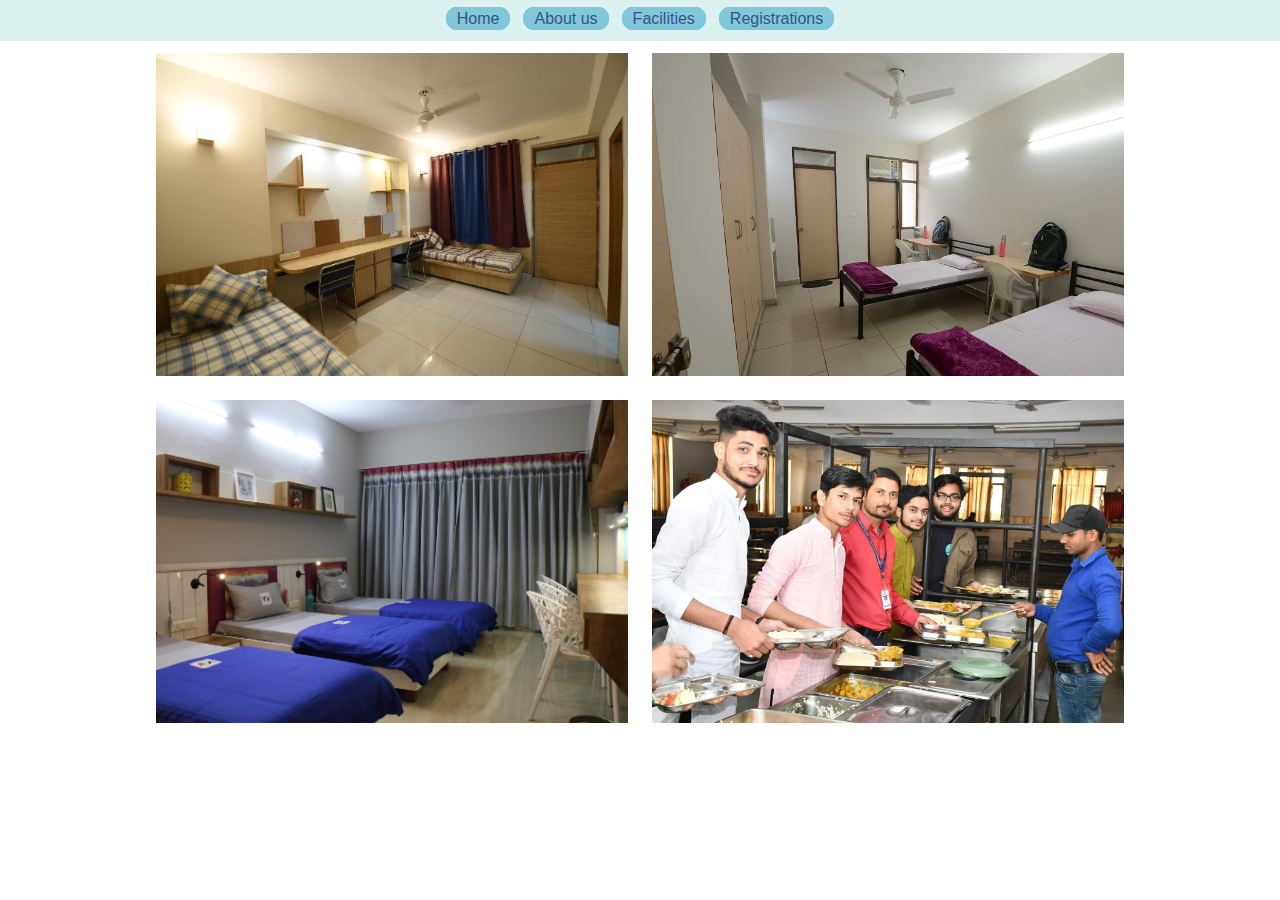
<file: facilities.html>
<!DOCTYPE html>
<html lang="en">
<head>
    <meta charset="UTF-8">
    <meta name="viewport" content="width=device-width, initial-scale=1.0">
    <title>FACILITIES</title>
    <link rel="stylesheet" href="style.css">
</head>
<body>
    <div class="slideway" id="hamburgerbutton">
        <div class="hamburger">
            <button class="ham" id="burger">hamburger</button>
        </div>
        <div class="nav">
            <nav>
                <div class="buttons" id="sld">
                    <div class="navbutton" id="insider1"><a href="" class="hostle insider" id="hostle1">Home</a></div>
                    <div class="navbutton" id="insider2"><a href="" class="hostle insider" id="hostle2">About us</a></div>
                    <div class="navbutton" id="insider3"><a href="" class="hostle insider"  id="hostle3">Facilities</a></div>
                    <div class="navbutton" id="insider4"><a href="" class="hostle insider" id="hostle4">Registrations</a></div>
                </div>
            </nav>
        </div>
    </div>
    <script>
        const navbutton = document.getElementById("burger");
        const buttons = document.querySelector(".buttons");

        navbutton.addEventListener("click", () => {
            buttons.classList.toggle("buttons1");
        });
    </script>


    <div class="cards">
        <div class="card" id="card1">
            <div class="innercard" id="seater1">
                <div class="contenthidden" id="hide1seater">
                    <p>Lorem ipsum dolor sit amet consectetur adipisicing elit.
                         Dignissimos ducimus perspiciatis optio voluptatibus sapiente 
                         illum veniam fugit cupiditate repudiandae necessitatibus voluptatum 
                         non iste temporibus est neque, maiores id aliquam dolores.</p>
                         <span class="details" style="display:flex;">
                            <span class="details" id="details1"><p>price(per year):</p></span>
                            <span class="details" id="details2"><p>12000/-</p></span>
                         </span>
                </div>
            </div>
        </div>
        <script>
            const button1=document.getElementById("seater1");
            button1.addEventListener('mouseover', () => {
                const content = document.getElementById("hide1seater");
                content.style.display = 'block';
            });
            button1.addEventListener('mouseout', () => {
                const content = document.getElementById("hide1seater");
                content.style.display = 'none';
            });
        </script>
        <div class="card" id="card2">
            <div class="innercard" id="seater2">
                    <div class="contenthidden tooltip" id="hide2seater">
                        <p>Lorem ipsum dolor sit amet consectetur adipisicing elit.
                            Dignissimos ducimus perspiciatis optio voluptatibus sapiente 
                            illum veniam fugit cupiditate repudiandae necessitatibus voluptatum 
                            non iste temporibus est neque, maiores id aliquam dolores.</p>
                            <span class="details" style="display:flex">
                                <span class="details" id="details1"><p>price(per year):</p></span>
                                <span class="details" id="details2"><p>12000/-</p></span>
                             </span>
                    </div>          
                </div>
        </div>
        <script>
            const button2=document.getElementById("seater2");
            button2.addEventListener('mouseover', () => {
                
                const content = document.getElementById("hide2seater");
                content.style.display = 'block';
            });
            button2.addEventListener('mouseout', () => {
                const content = document.getElementById("hide2seater");
                content.style.display = 'none';
            });
        </script>
        <div class="card" id="card3">
            <div class="innercard" id="seater3">
                <div class="contenthidden" id="hide3seater">
                    <p>Lorem ipsum dolor sit amet consectetur adipisicing elit.
                        Dignissimos ducimus perspiciatis optio voluptatibus sapiente 
                        illum veniam fugit cupiditate repudiandae necessitatibus voluptatum 
                        non iste temporibus est neque, maiores id aliquam dolores.</p>
                        <span class="details" style="display:flex">
                            <span class="details" id="details1"><p>price(per year):</p></span>
                            <span class="details" id="details2"><p>12000/-</p></span>
                         </span>
                </div>
            </div>
        </div>
        <script>
            const button3=document.getElementById("seater3");
            button3.addEventListener('mouseover', () => {
                
                const content = document.getElementById("hide3seater");
                content.style.display = 'block';
            });
            button3.addEventListener('mouseout', () => {
                const content = document.getElementById("hide3seater");
                content.style.display = 'none';
            });
        </script>
        <div class="card" id="card4">
            <div class="innercard" id="mess">
                <div class="contenthidden" id="hidemess">
                    <p>Lorem ipsum dolor sit amet consectetur adipisicing elit.
                        Dignissimos ducimus perspiciatis optio voluptatibus sapiente 
                        illum veniam fugit cupiditate repudiandae necessitatibus voluptatum 
                        non iste temporibus est neque, maiores id aliquam dolores.</p>
                        <span class="details" style="display:flex">
                            <span class="details" id="details1"><p>price(per year):</p></span>
                            <span class="details" id="details2"><p>2500/-</p></span>
                         </span>
                </div>
            </div>
        </div>
        <script>
            const button4=document.getElementById("mess");
            button4.addEventListener('mouseover', () => {
                
                const content = document.getElementById("hidemess");
                content.style.display = 'block';
            });
            button4.addEventListener('mouseout', () => {
                const content = document.getElementById("hidemess");
                content.style.display = 'none';
            });
        </script>
       
        </div>
</body>
</html>
</file>
<file: style.css>
@media screen and (min-width: 500px) {
    .hamburger{
        display: none;
    }
    .nav {
        height: 41px;
        background-color: #DCF2F1;
    }
    .buttons {
        display: flex;
        flex-direction: row;
        gap: 13px;
        justify-content: center;
        padding: 10px 0px;}

    .buttons a {
        text-decoration: none;
        color: #365486;
    }
    .buttons a:hover {
        color: #0F1035;
    }

    .buttons a:active {
        color: #0F1035;
    }
   
    .responsive .buttons {
        flex-direction: column;
        text-align: center;
    }
    .responsive .buttons a {
        display: block;
        padding: 10px 0px;
    }
    .insider {
        border: 2px solid #7FC7D9;
        background-color: #7FC7D9;
        padding: 1px 9px;
        border-radius: 11px;
    }
    #seater1 {
        background-image: url("1seater.jpg");
        background-size: cover;
        width: 472px;
        height: 323px
    }
    
    #seater2 {
        background-image: url("2seater.jpeg");
        background-size: cover;
        width: 472px;
        height: 323px
    }
    
    #seater3 {
        background-image: url("3seater.jpg");
        background-size: cover;
        width: 472px;
        height: 323px
    }
    
    #mess {
        background-image: url("mess.jpg");
        background-size: cover;
        width: 472px;
        height: 323px
    }

}

.innercard img {
    width: 473px;
    height: 326px;
}

.cards {
    display: flex;
    flex-wrap: wrap;
    flex-direction: row;
    justify-content: center;
    text-align: center;
    align-items: center;
}

.card {
    margin: 12px;
}
* {
    font-family: Arial, sans-serif;
    margin: 0px;
    padding: 0px;}



#innercard2 {
    display: none;
}

.details {
    display: flex;
    flex-direction: column;
    flex-wrap: wrap;
    justify-content: center;
    margin: 5px;
    font-family: 'Segoe UI', Tahoma, Geneva, Verdana, sans-serif;
    font-weight: bolder;
    font-style: normal;
}

#hidemess,
#hide3seater ,
#hide2seater  ,
#hide1seater {
    display: none;
    background-color: black;
    color: white;
    opacity: 0.44;
    justify-content: center;
    text-align: center;
    align-items: center;
    height: 100%;
}
.cards {
    display: flex;
}
@media screen and (max-width:500px) {
    .hamburger{
        display: flex;
        justify-content: right;
        position: absolute;
        left: 84vw;
        top: 10px;
    }
    .buttons{
        display: none;
    }
    .buttons1{
        background-color: #DCF2F1;
        display: flex;
        flex-direction: column;
        flex-wrap: wrap;
        height: 87px;
    }
    #seater1 {
        background-image: url("1seater.jpg");
        background-size: cover;
        width: 100vw;
        height: 323px;
    }
    
    #seater2 {
        background-image: url("2seater.jpeg");
        background-size: cover;
        width: 100vw;
        height: 323px;
    }
    
    #seater3 {
        background-image: url("3seater.jpg");
        background-size: cover;
        width: 100vw;
        height: 323px;
    }
    
    #mess {
        background-image: url("mess.jpg");
        background-size: cover;
        height: 323px;
        width: 100vw;
    }
    
}
</file>
